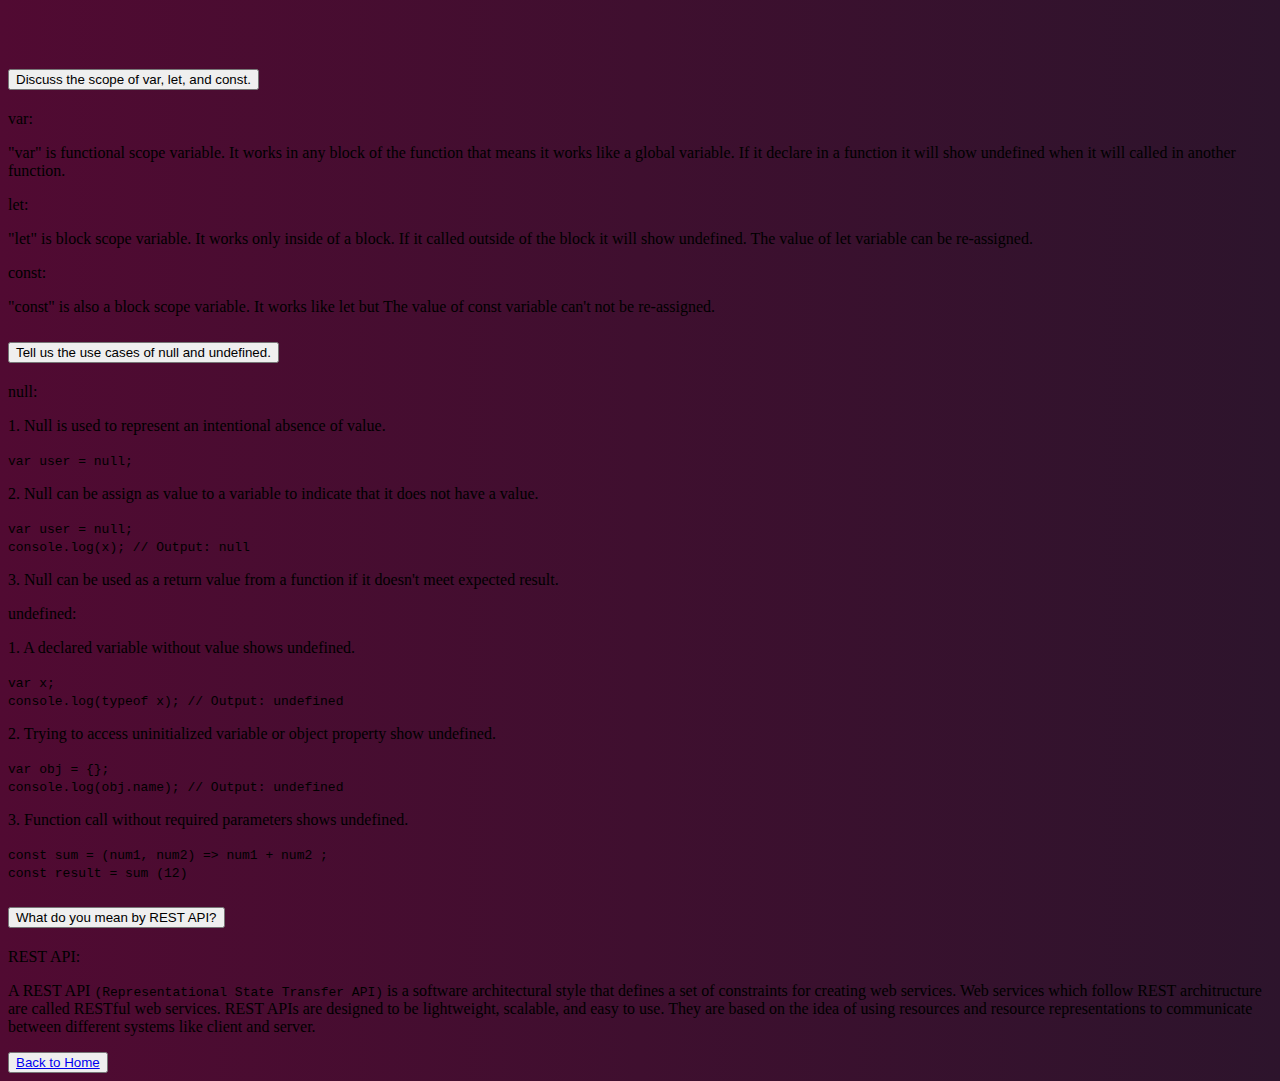
<file: blogs.html>
<!DOCTYPE html>
<html lang="en">
<head>
    <meta charset="UTF-8">
    <meta name="viewport" content="width=device-width, initial-scale=1.0">
    <title>Fake Tube Blogs</title>
    <link href="https://cdn.jsdelivr.net/npm/bootstrap@5.3.2/dist/css/bootstrap.min.css" rel="stylesheet" integrity="sha384-T3c6CoIi6uLrA9TneNEoa7RxnatzjcDSCmG1MXxSR1GAsXEV/Dwwykc2MPK8M2HN" crossorigin="anonymous">
    <link rel="shortcut icon" href="./src/fav.png" type="image/x-icon">
</head>
<body style="background:linear-gradient(90deg,#510A32,#2D142C);">
    
  <div class="w-50 mx-auto" style="margin-top: 5%;" >
          <div class="accordion" id="accordionExample">
              
            <div class="accordion-item bg-dark text-white bg-dark text-white">
                <h2 class="accordion-header">
                  <button class="accordion-button fs-4 fw-bold fs-4 fw-bold" type="button" data-bs-toggle="collapse" data-bs-target="#collapseOne" aria-expanded="true" aria-controls="collapseOne">
                    Discuss the scope of var, let, and const.
                  </button>
                </h2>
                <div id="collapseOne" class="accordion-collapse collapse show" data-bs-parent="#accordionExample">
                  <div class="accordion-body">
                    <span class="text-danger fw-bold fs-3">var: </span>
                    <p class="fs-5">"var" is functional scope variable. It works in any block of the function that means it works like a global variable. If it declare in a function it will show undefined when it will called in another function.</p>
                    <span class="text-danger fw-bold fs-3">let: </span>
                    <p class="fs-5">"let" is block scope variable. It works only inside of a block. If it called outside of the block it will show undefined. The value of let variable can be re-assigned.</p>
                    <span class="text-danger fw-bold fs-3">const: </span>
                    <p class="fs-5">"const" is also a block scope variable. It works like let but The value of const variable can't not be re-assigned.</p>
                  </div>
                </div>
              </div>
            
              <div class="accordion-item bg-dark text-white">
                <h2 class="accordion-header">
                  <button class="accordion-button fs-4 fw-bold collapsed" type="button" data-bs-toggle="collapse" data-bs-target="#collapseTwo" aria-expanded="false" aria-controls="collapseTwo">
                    Tell us the use cases of null and undefined.
                  </button>
                </h2>
                <div id="collapseTwo" class="accordion-collapse collapse" data-bs-parent="#accordionExample">
                  <div class="accordion-body">
                    <span class="text-danger fw-bold fs-3">null: </span>
                    <p class="fs-5"><span class="fw-bold text-success">1. </span> Null is used to represent an intentional absence of value.</p>
                    <code class="fs-5">var user = null;</code>
                    <p class="fs-5"><span class="fw-bold text-success">2. </span> Null can be assign as value to a variable to indicate that it does not have a value.</p>
                    <code class="fs-5">var user = null;<br>console.log(x); // Output: null</code>
                    <p class="fs-5"><span class="fw-bold text-success">3. </span> Null can be used as a return value from a function if it doesn't meet expected result.</p>
                    <span class="text-danger fw-bold fs-3">undefined: </span>
                    <p class="fs-5"><span class="fw-bold text-success">1. </span> A declared variable without value shows undefined.</p>
                    <code class="fs-5">var x;<br>console.log(typeof x); // Output: undefined</code>
                    <p class="fs-5"><span class="fw-bold text-success">2. </span> Trying to access uninitialized variable or object property show undefined.</p>
                    <code class="fs-5">var obj = {};<br> console.log(obj.name); // Output: undefined</code>
                    <p class="fs-5"><span class="fw-bold text-success">3. </span> Function call without required parameters shows undefined.</p>
                    <code class="fs-5">const sum = (num1, num2) => num1 + num2 ;<br>const result = sum (12) </code>
                  </div>
                </div>
              </div>
            
              <div class="accordion-item bg-dark text-white">
                <h2 class="accordion-header">
                  <button class="accordion-button fs-4 fw-bold collapsed" type="button" data-bs-toggle="collapse" data-bs-target="#collapseThree" aria-expanded="false" aria-controls="collapseThree">
                    What do you mean by REST API?
                  </button>
                </h2>
                <div id="collapseThree" class="accordion-collapse collapse" data-bs-parent="#accordionExample">
                  <div class="accordion-body">
                    <span class="text-danger fw-bold fs-3">REST API: </span>
                    <p class="fs-5">A REST API <code>(Representational State Transfer API)</code> is a software architectural style that defines a set of constraints for creating web services. Web services which follow REST architructure are called RESTful web services. REST APIs are designed to be lightweight, scalable, and easy to use. They are based on the idea of using resources and resource representations to communicate between different systems like client and server.</p>
                  </div>
                </div>
              </div>
            </div>
  </div>

  <div class="d-flex justify-content-center mt-5">
    <button class="btn btn-dark"><a href="index.html" class="text-decoration-none fw-bold">Back to Home</a></button>
  </div>
  <script src="https://cdn.jsdelivr.net/npm/bootstrap@5.3.2/dist/js/bootstrap.bundle.min.js" integrity="sha384-C6RzsynM9kWDrMNeT87bh95OGNyZPhcTNXj1NW7RuBCsyN/o0jlpcV8Qyq46cDfL" crossorigin="anonymous"></script>
</body>
</html>
</file>
